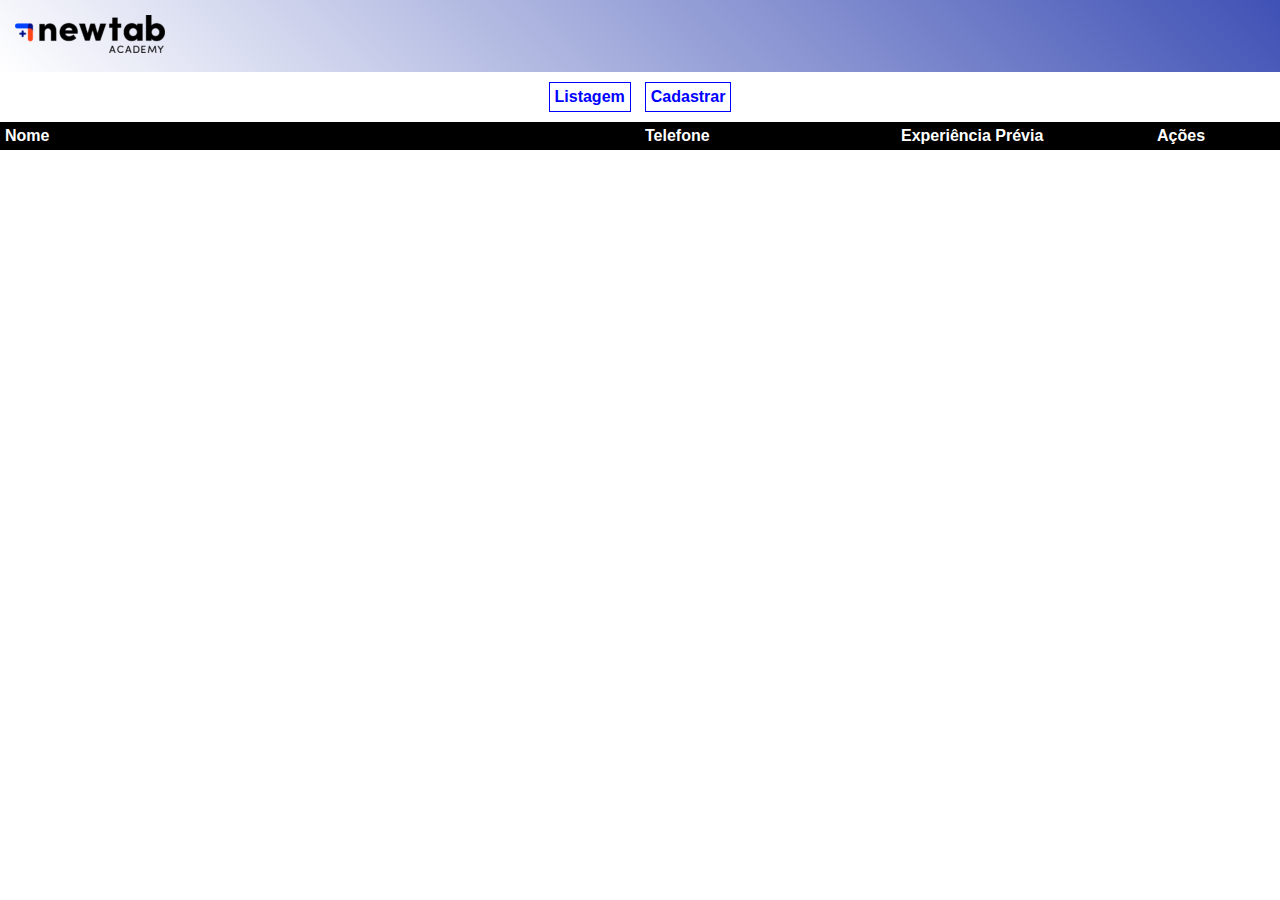
<file: index.html>
<!DOCTYPE html>
<html lang="pt-br">
<head>
  <meta charset="UTF-8">
  <meta http-equiv="X-UA-Compatible" content="IE=edge">
  <meta name="viewport" content="width=device-width, initial-scale=1.0">
  <link rel="stylesheet" href="./assets/css/style.css">
  <link rel="stylesheet" href="./assets/css/list.css">
  <title>Cadastro de Pessoas</title>
</head>
<body>
  <header class="cabecalho">
    <img src="assets/img/logo.png" alt="">
  </header>
  <div class="menu">
    <a href="./index.html">Listagem</a>
    <a href="./src/form.html">Cadastrar</a>
  </div>
  <section>
    <table class="lista">
      <tr>
        <td style="width: 50%;">Nome</td>
        <td style="width: 20%;">Telefone</td>
        <td style="width: 20%;">Experiência Prévia</td>
        <td style="width: 10%;">Ações</td>
      </tr>
      <!-- <tr>
        <td>Fernando Henrique Caversan Santos Duro</td>
        <td>+55 (14) 99999-9999</td>
        <td>Sim</td>
        <td><button>Alterar</button></td>
      </tr>
      <tr style="background: #eee;">
        <td>Anderson Arcenio Matos da Costa</td>
        <td>+55 (14) 99999-9999</td>
        <td>Sim</td>
        <td><button>Alterar</button></td>
      </tr>
      <tr>
        <td>Karina do Amaral</td>
        <td>+55 (14) 99999-9999</td>
        <td>Não</td>
        <td><button>Alterar</button></td>
      </tr> -->
    </table>
  </section>

  <script src="./assets/js/index.js"></script>
</body>
</html>
</file>
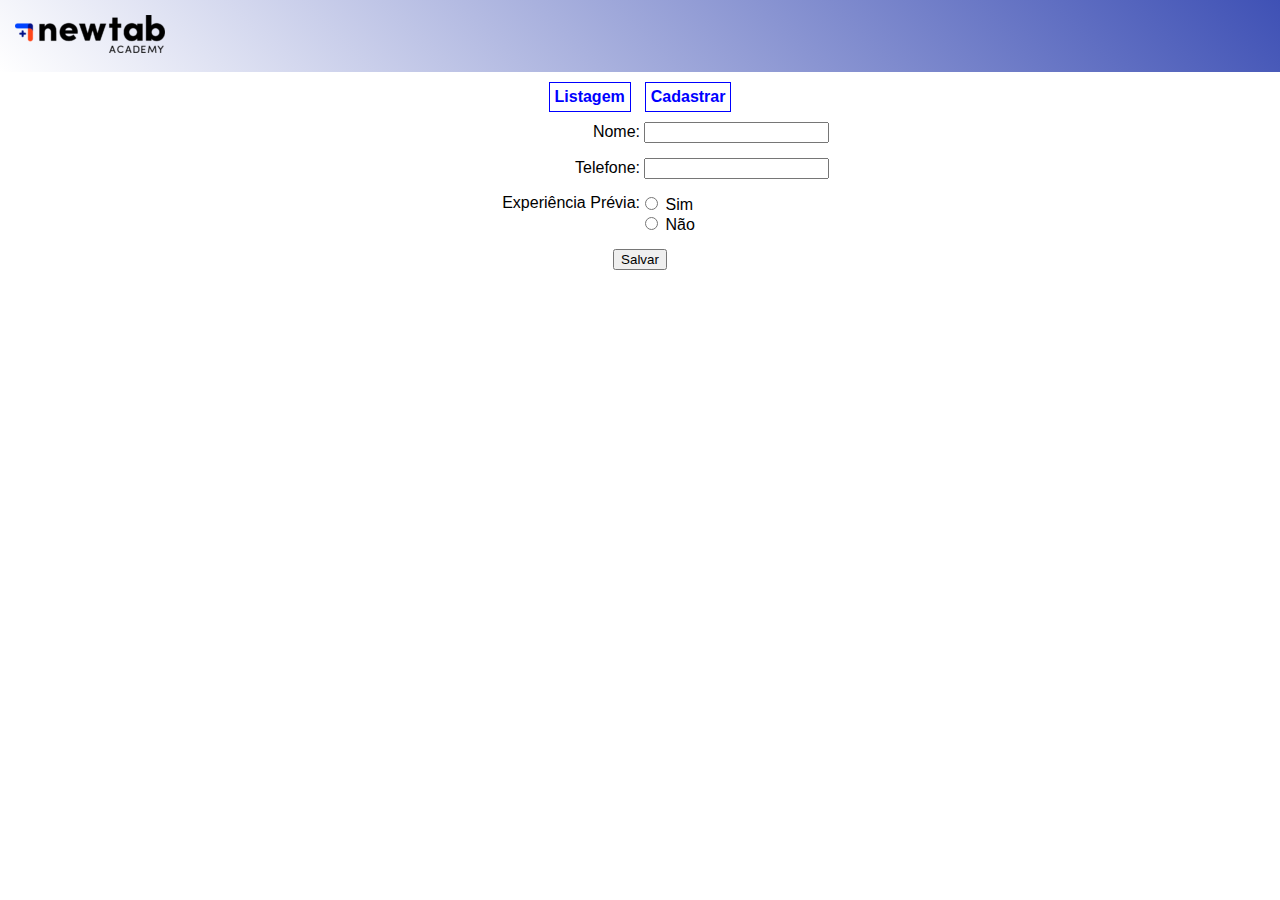
<file: src/form.html>
<!DOCTYPE html>
<html lang="pt-br">
<head>
  <meta charset="UTF-8">
  <meta http-equiv="X-UA-Compatible" content="IE=edge">
  <meta name="viewport" content="width=device-width, initial-scale=1.0">
  <link rel="stylesheet" href="../assets/css/style.css">
  <link rel="stylesheet" href="../assets/css/form.css">
  <title>Cadastro</title>
</head>
<body>
  <header class="cabecalho">
    <img src="../assets/img/logo.png" alt="">
  </header>
  <div class="menu">
    <a id="goHome" href="../index.html">Listagem</a>
    <a href="./form.html">Cadastrar</a>
  </div>
  <section>
    <form class="formulario" onsubmit="testForm(event)">
      <div class="linha-formulario">
        <label class="label-grande" for="name">Nome:</label>
        <input type="text" name="name" id="name" required>
      </div>

      <div class="linha-formulario">
        <label class="label-grande" for="phone">Telefone:</label>
        <input type="text" name="phone" id="phone" onkeypress="testPhone(event)" onfocus="this.value = ''" required>
      </div>

      <div class="linha-formulario xp-line" style="display: flex">
        <label class="label-grande">Experiência Prévia:</label>
        <div>
          <input type="radio" name="xp" id="xp-yes" value="true">
          <label for="xp-yes" >Sim</label>
          <br>
          <input type="radio" name="xp" id="xp-no" value="false">
          <label for="xp-no" >Não</label>
        </div>
      </div>
      <input type="submit" value="Salvar">
    </form>
  </section>
  <script src="../assets/js/form.js"></script>
</body>
</html>
</file>
<file: assets/css/style.css>
body {
  margin: 0;
  font-family: Arial, Helvetica, sans-serif;
}

.cabecalho {
  background: linear-gradient(45deg, #fff, #3f51b5);
  padding: 15px;
}

.menu {
  display: flex;
  justify-content: center;
  margin: 10px 0;
}

.menu a {
  text-decoration: none;
  font-weight: bold;
  color: blue;
  margin-right: 7px;
  margin-left: 7px;
  border: 1px solid blue;
  padding: 5px;
}
</file>
<file: assets/css/list.css>
.lista {
  width: 100%;
  border-spacing: 0;
}

.lista tr:nth-child(1){
  vertical-align: top;
  background: black;
  color: white;
  font-weight: bold;
}

.lista tr td {
  padding: 5px;
}

.lista tr td button {
  cursor: pointer;
}
</file>
<file: assets/css/form.css>
.formulario {
  display: flex;
  flex-direction: column;
  justify-content: center;
  align-items: center;
}

.formulario div {
  width: 100%;
}

.formulario .linha-formulario {
  margin-bottom: 15px;
}

.xp-line div {
  display: inline-block; 
  width: 40%;
}

.formulario .label-grande {
  display: inline-block;
  width: 50%;
  text-align: right;
}

.formulario .linha-formulario div input[type="radio"], .formulario input[type="submit"] {
  cursor: pointer;
}

@media screen and (max-width: 419px) {
  .formulario input[type="text"] {
    width: 100%;
  }

  .formulario .label-grande {
    width: 100%;
    text-align: center;
  }

  .xp-line {
    flex-direction: column;
  }

  .xp-line div {
    display: flex;
    justify-content: center;
    width: 100%;
  }
}
</file>
